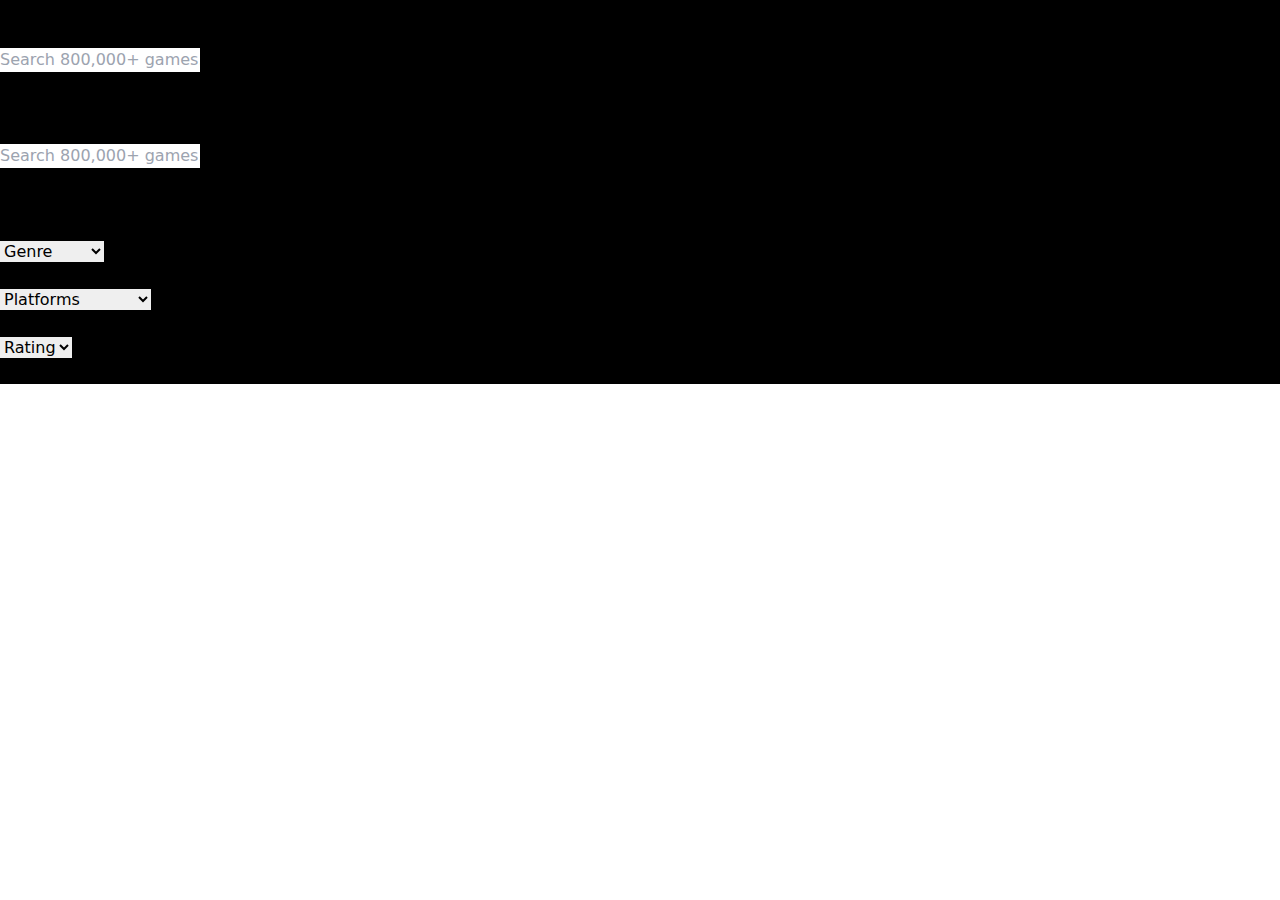
<file: index.html>
<!doctype html>
<html>
<head>
  <meta charset="UTF-8">
  <meta name="viewport" content="width=device-width, initial-scale=1.0">
     <link rel="stylesheet" href="https://cdnjs.cloudflare.com/ajax/libs/font-awesome/6.4.0/css/all.min.css">

  <link href="src/output.css" rel="stylesheet">
</head>
<body>
<header class="bg-gradient-to-r bg-black shadow-lg">
    <!-- Desktop & Tablet Header -->
    <div class="hidden md:flex items-center justify-between px-4 py-3 max-w-7xl mx-auto">
        <!-- Logo -->
        <div class="flex items-center">
            <div class="text-white font-bold text-2xl lg:text-3xl  hover:bg-white-900 px-4 py-2 rounded-lg shadow-md transition-colors duration-300 cursor-pointer">
                RAWG
            </div>
        </div>

        <!-- Search Bar -->
        <div class="flex-1 max-w-2xl mx-8">
            <div class="relative">
                <div class="absolute inset-y-0 left-0 pl-3 flex items-center pointer-events-none">
                    <i class="fa-solid fa-magnifying-glass text-black-600"></i>
                </div>
              <input 
    type="text" 
    id="desktopSearch"
    placeholder="Search 800,000+ games..." 
    class="w-full pl-10 pr-4 py-3 rounded-full border-0 focus:ring-2 focus:ring-green-500 focus:outline-none shadow-lg transition-all duration-300"
>
            </div>
        </div>

        <!-- Menu Button -->
        <button class=" fa bg-white-800 hover:bg-white-900 p-3 rounded-lg shadow-md transition-all duration-300 group">
            <i class="fa-solid fa-bars text-white text-lg group-hover:scale-110 transition-transform"></i>
        </button>
    </div>
<!--  -->
    <!-- Mobile Header -->



<div class="md:hidden flex items-center justify-between px-4 py-3">
    <!-- Logo -->
    <div class="text-white font-bold text-xl px-3 py-1 rounded-lg flex-shrink-0">
        RAWG
    </div>

    <!-- Centered Search Bar -->
    <div class="flex-1 flex justify-center mx-4">
        <div class="relative w-full max-w-xs">
<div class="absolute inset-y-0 left-0 pl-3 flex items-center">
    <i class="fa-solid fa-magnifying-glass text-black pointer-events-none"></i>
</div>
          <input 
    type="text" 
    id="mobileSearch" 
    placeholder="Search 800,000+ games..." 
    class="w-full pl-10 pr-4 py-2 rounded-full border-0 bg-white/10 backdrop-blur-sm text-black placeholder-gray-300 focus:ring-2 focus:ring-green-500 focus:outline-none focus:bg-white/20 transition-all duration-300"
>
        </div>
    </div>

    <!-- Menu Button -->
    <button  class=" fa hover:bg-white hover:bg-opacity-20 p-2 rounded-full transition-all duration-300 flex-shrink-0">
        <i class="fa-solid fa-bars text-white"></i>
    </button>
</div>
</header>
  

<!-- //////////////////////////// -->

<!-- Hero Section -->
<div class="bg-black py-16 px-4 flex flex-col justify-center items-center text-center text-white shadow-lg">
    <h1 class="text-4xl md:text-5xl font-bold mb-4 tracking-tight">New and Trending</h1>
    <p class="text-xl md:text-2xl text-blue-100 mb-8 max-w-2xl">Based on player counts and release date</p>
    <div class="search-par w-full max-w-2xl">
     
    </div>
</div>

<!-- Filters Section -->
<div class="bg-black py-6 px-4 shadow-md">
    <div class="max-w-7xl mx-auto flex flex-col sm:flex-row gap-4 justify-center items-center">
        <!-- Genre Filter -->
        <div class="relative w-full sm:w-auto">
            <select id="genreFilter" class="w-full px-6 py-3 rounded-lg border-0 bg-white/90 backdrop-blur-sm text-gray-800 font-medium focus:ring-2 focus:ring-amber-600 focus:outline-none focus:bg-white transition-all duration-300 shadow-lg appearance-none cursor-pointer">
                <option value="" hidden selected> Genre</option>
                <option value="action">Action</option>
                <option value="adventure">Adventure</option>
                <option value="rpg">RPG</option>
                <option value="strategy">Strategy</option>
                <option value="racing">racing</option>
                <option value="shooter">shooter</option>
                 <option value="simulation">simulation</option>
                  <option value="indie">indie</option>
                   <option value="puzzle">puzzle</option>
            </select>
            <div class="absolute inset-y-0 right-3 flex items-center pointer-events-none">
                <i class="fa-solid fa-chevron-down text-gray-800"></i>
            </div>
        </div>

        <!-- Platforms Filter -->
        <div class="relative w-full sm:w-auto">
            <select id="platformsFilter" class="w-full px-6 py-3 rounded-lg border-0 bg-white/90 backdrop-blur-sm text-gray-800 font-medium focus:ring-2 focus:ring-amber-600 focus:outline-none focus:bg-white transition-all duration-300 shadow-lg appearance-none cursor-pointer">
                <option value="" hidden selected> Platforms</option>
                <option value="pc">PC</option>
                <option value="playstation 3">PlayStation 3</option>
                <option value="xbox one">Xbox one</option>
                <option value="xbox 360">xbox 360</option>
                <option value="nintendo switch">Nintendo Switch</option>
                <option value="macos">macos</option>
                <option value="playstation 4">playstation 4</option>
            </select>
            <div class="absolute inset-y-0 right-3 flex items-center pointer-events-none">
                <i class="fa-solid fa-chevron-down text-gray-800"></i>
            </div>
        </div>

        <!-- Rating Filter -->
        <div class="relative w-full sm:w-auto">
            <select id="ratingFilter" class="w-full px-6 py-3 rounded-lg border-0 bg-white/90 backdrop-blur-sm text-gray-800 font-medium focus:ring-2 focus:ring-amber-600 focus:outline-none focus:bg-white transition-all duration-300 shadow-lg appearance-none cursor-pointer">
                <option value="" hidden selected> Rating</option>
                <option value="4.5">(4.5+)</option>
                <option value="4"> (4.0+)</option>
                <option value="3"> (3.0+)</option>
                <option value="2">(2.0+)</option>
            </select>
            <div class="absolute inset-y-0 right-3 flex items-center pointer-events-none">
                <i class="fa-solid fa-chevron-down text-gray-800"></i>
            </div>
        </div>

      
     
    </div>
</div>

<!--  -->



<button></button>
 <script src="src/script.js"></script>
</body>
</html>
</file>
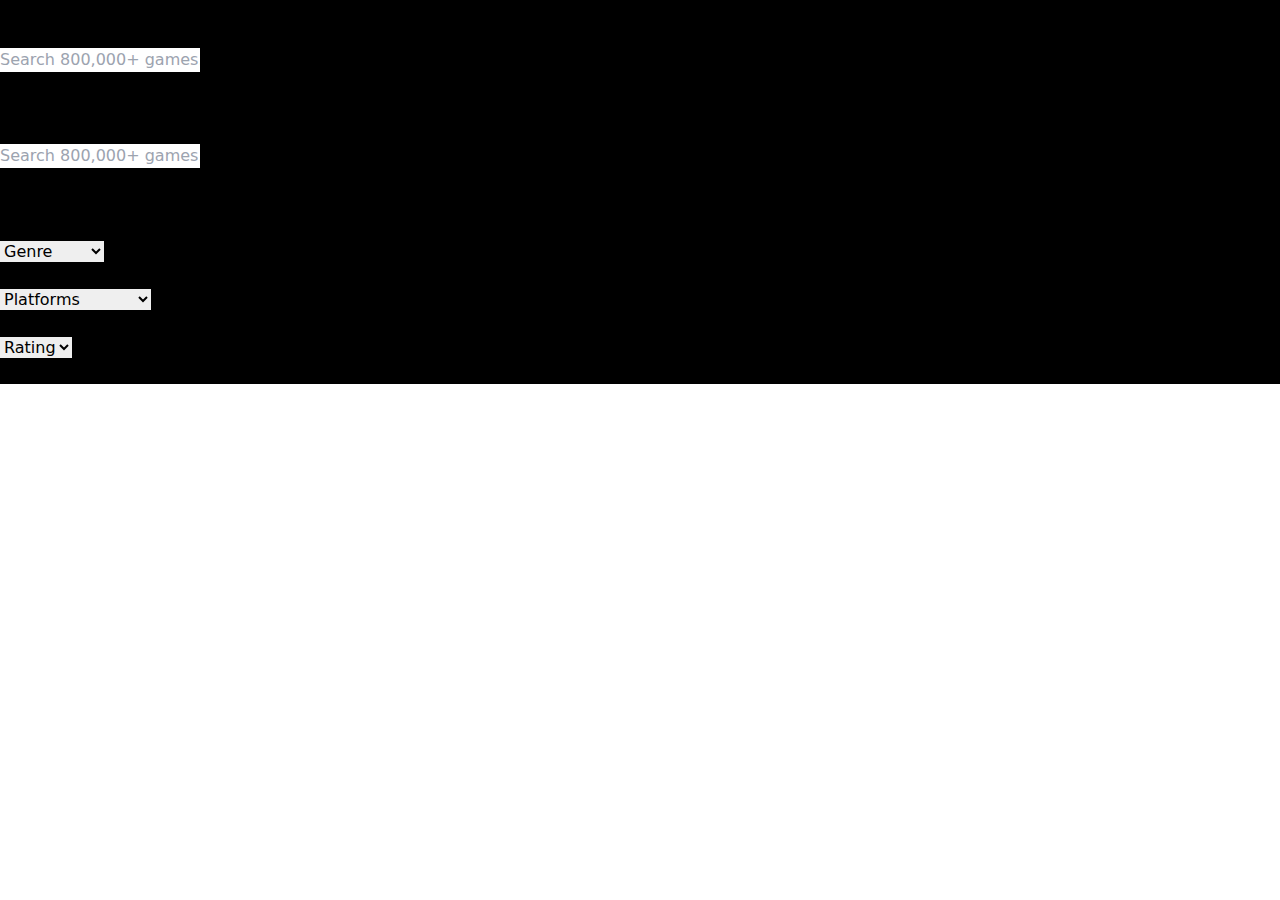
<file: src/index.html>
<!doctype html>
<html>
<head>
  <meta charset="UTF-8">
  <meta name="viewport" content="width=device-width, initial-scale=1.0">
     <link rel="stylesheet" href="https://cdnjs.cloudflare.com/ajax/libs/font-awesome/6.4.0/css/all.min.css">

  <link href="./output.css" rel="stylesheet">
</head>
<body>
<header class="bg-gradient-to-r bg-black shadow-lg">
    <!-- Desktop & Tablet Header -->
    <div class="hidden md:flex items-center justify-between px-4 py-3 max-w-7xl mx-auto">
        <!-- Logo -->
        <div class="flex items-center">
            <div class="text-white font-bold text-2xl lg:text-3xl  hover:bg-white-900 px-4 py-2 rounded-lg shadow-md transition-colors duration-300 cursor-pointer">
                RAWG
            </div>
        </div>

        <!-- Search Bar -->
        <div class="flex-1 max-w-2xl mx-8">
            <div class="relative">
                <div class="absolute inset-y-0 left-0 pl-3 flex items-center pointer-events-none">
                    <i class="fa-solid fa-magnifying-glass text-black-600"></i>
                </div>
              <input 
    type="text" 
    id="desktopSearch"
    placeholder="Search 800,000+ games..." 
    class="w-full pl-10 pr-4 py-3 rounded-full border-0 focus:ring-2 focus:ring-green-500 focus:outline-none shadow-lg transition-all duration-300"
>
            </div>
        </div>

        <!-- Menu Button -->
        <button class=" fa bg-white-800 hover:bg-white-900 p-3 rounded-lg shadow-md transition-all duration-300 group">
            <i class="fa-solid fa-bars text-white text-lg group-hover:scale-110 transition-transform"></i>
        </button>
    </div>
<!--  -->
    <!-- Mobile Header -->



<div class="md:hidden flex items-center justify-between px-4 py-3">
    <!-- Logo -->
    <div class="text-white font-bold text-xl px-3 py-1 rounded-lg flex-shrink-0">
        RAWG
    </div>

    <!-- Centered Search Bar -->
    <div class="flex-1 flex justify-center mx-4">
        <div class="relative w-full max-w-xs">
<div class="absolute inset-y-0 left-0 pl-3 flex items-center">
    <i class="fa-solid fa-magnifying-glass text-black pointer-events-none"></i>
</div>
          <input 
    type="text" 
    id="mobileSearch" 
    placeholder="Search 800,000+ games..." 
    class="w-full pl-10 pr-4 py-2 rounded-full border-0 bg-white/10 backdrop-blur-sm text-black placeholder-gray-300 focus:ring-2 focus:ring-green-500 focus:outline-none focus:bg-white/20 transition-all duration-300"
>
        </div>
    </div>

    <!-- Menu Button -->
    <button  class=" fa hover:bg-white hover:bg-opacity-20 p-2 rounded-full transition-all duration-300 flex-shrink-0">
        <i class="fa-solid fa-bars text-white"></i>
    </button>
</div>
</header>
  

<!-- //////////////////////////// -->

<!-- Hero Section -->
<div class="bg-black py-16 px-4 flex flex-col justify-center items-center text-center text-white shadow-lg">
    <h1 class="text-4xl md:text-5xl font-bold mb-4 tracking-tight">New and Trending</h1>
    <p class="text-xl md:text-2xl text-blue-100 mb-8 max-w-2xl">Based on player counts and release date</p>
    <div class="search-par w-full max-w-2xl">
     
    </div>
</div>

<!-- Filters Section -->
<div class="bg-black py-6 px-4 shadow-md">
    <div class="max-w-7xl mx-auto flex flex-col sm:flex-row gap-4 justify-center items-center">
        <!-- Genre Filter -->
        <div class="relative w-full sm:w-auto">
            <select id="genreFilter" class="w-full px-6 py-3 rounded-lg border-0 bg-white/90 backdrop-blur-sm text-gray-800 font-medium focus:ring-2 focus:ring-amber-600 focus:outline-none focus:bg-white transition-all duration-300 shadow-lg appearance-none cursor-pointer">
                <option value="" hidden selected> Genre</option>
                <option value="action">Action</option>
                <option value="adventure">Adventure</option>
                <option value="rpg">RPG</option>
                <option value="strategy">Strategy</option>
                <option value="racing">racing</option>
                <option value="shooter">shooter</option>
                 <option value="simulation">simulation</option>
                  <option value="indie">indie</option>
                   <option value="puzzle">puzzle</option>
            </select>
            <div class="absolute inset-y-0 right-3 flex items-center pointer-events-none">
                <i class="fa-solid fa-chevron-down text-gray-800"></i>
            </div>
        </div>

        <!-- Platforms Filter -->
        <div class="relative w-full sm:w-auto">
            <select id="platformsFilter" class="w-full px-6 py-3 rounded-lg border-0 bg-white/90 backdrop-blur-sm text-gray-800 font-medium focus:ring-2 focus:ring-amber-600 focus:outline-none focus:bg-white transition-all duration-300 shadow-lg appearance-none cursor-pointer">
                <option value="" hidden selected> Platforms</option>
                <option value="pc">PC</option>
                <option value="playstation 3">PlayStation 3</option>
                <option value="xbox one">Xbox one</option>
                <option value="xbox 360">xbox 360</option>
                <option value="nintendo switch">Nintendo Switch</option>
                <option value="macos">macos</option>
                <option value="playstation 4">playstation 4</option>
            </select>
            <div class="absolute inset-y-0 right-3 flex items-center pointer-events-none">
                <i class="fa-solid fa-chevron-down text-gray-800"></i>
            </div>
        </div>

        <!-- Rating Filter -->
        <div class="relative w-full sm:w-auto">
            <select id="ratingFilter" class="w-full px-6 py-3 rounded-lg border-0 bg-white/90 backdrop-blur-sm text-gray-800 font-medium focus:ring-2 focus:ring-amber-600 focus:outline-none focus:bg-white transition-all duration-300 shadow-lg appearance-none cursor-pointer">
                <option value="" hidden selected> Rating</option>
                <option value="4.5">(4.5+)</option>
                <option value="4"> (4.0+)</option>
                <option value="3"> (3.0+)</option>
                <option value="2">(2.0+)</option>
            </select>
            <div class="absolute inset-y-0 right-3 flex items-center pointer-events-none">
                <i class="fa-solid fa-chevron-down text-gray-800"></i>
            </div>
        </div>

      
     
    </div>
</div>

<!--  -->



<button></button>
 <script src="script.js"></script>
</body>
</html>
</file>
<file: src/output.css>
*, ::before, ::after {
  --tw-border-spacing-x: 0;
  --tw-border-spacing-y: 0;
  --tw-translate-x: 0;
  --tw-translate-y: 0;
  --tw-rotate: 0;
  --tw-skew-x: 0;
  --tw-skew-y: 0;
  --tw-scale-x: 1;
  --tw-scale-y: 1;
  --tw-pan-x:  ;
  --tw-pan-y:  ;
  --tw-pinch-zoom:  ;
  --tw-scroll-snap-strictness: proximity;
  --tw-gradient-from-position:  ;
  --tw-gradient-via-position:  ;
  --tw-gradient-to-position:  ;
  --tw-ordinal:  ;
  --tw-slashed-zero:  ;
  --tw-numeric-figure:  ;
  --tw-numeric-spacing:  ;
  --tw-numeric-fraction:  ;
  --tw-ring-inset:  ;
  --tw-ring-offset-width: 0px;
  --tw-ring-offset-color: #fff;
  --tw-ring-color: rgb(59 130 246 / 0.5);
  --tw-ring-offset-shadow: 0 0 #0000;
  --tw-ring-shadow: 0 0 #0000;
  --tw-shadow: 0 0 #0000;
  --tw-shadow-colored: 0 0 #0000;
  --tw-blur:  ;
  --tw-brightness:  ;
  --tw-contrast:  ;
  --tw-grayscale:  ;
  --tw-hue-rotate:  ;
  --tw-invert:  ;
  --tw-saturate:  ;
  --tw-sepia:  ;
  --tw-drop-shadow:  ;
  --tw-backdrop-blur:  ;
  --tw-backdrop-brightness:  ;
  --tw-backdrop-contrast:  ;
  --tw-backdrop-grayscale:  ;
  --tw-backdrop-hue-rotate:  ;
  --tw-backdrop-invert:  ;
  --tw-backdrop-opacity:  ;
  --tw-backdrop-saturate:  ;
  --tw-backdrop-sepia:  ;
  --tw-contain-size:  ;
  --tw-contain-layout:  ;
  --tw-contain-paint:  ;
  --tw-contain-style:  ;
}

::backdrop {
  --tw-border-spacing-x: 0;
  --tw-border-spacing-y: 0;
  --tw-translate-x: 0;
  --tw-translate-y: 0;
  --tw-rotate: 0;
  --tw-skew-x: 0;
  --tw-skew-y: 0;
  --tw-scale-x: 1;
  --tw-scale-y: 1;
  --tw-pan-x:  ;
  --tw-pan-y:  ;
  --tw-pinch-zoom:  ;
  --tw-scroll-snap-strictness: proximity;
  --tw-gradient-from-position:  ;
  --tw-gradient-via-position:  ;
  --tw-gradient-to-position:  ;
  --tw-ordinal:  ;
  --tw-slashed-zero:  ;
  --tw-numeric-figure:  ;
  --tw-numeric-spacing:  ;
  --tw-numeric-fraction:  ;
  --tw-ring-inset:  ;
  --tw-ring-offset-width: 0px;
  --tw-ring-offset-color: #fff;
  --tw-ring-color: rgb(59 130 246 / 0.5);
  --tw-ring-offset-shadow: 0 0 #0000;
  --tw-ring-shadow: 0 0 #0000;
  --tw-shadow: 0 0 #0000;
  --tw-shadow-colored: 0 0 #0000;
  --tw-blur:  ;
  --tw-brightness:  ;
  --tw-contrast:  ;
  --tw-grayscale:  ;
  --tw-hue-rotate:  ;
  --tw-invert:  ;
  --tw-saturate:  ;
  --tw-sepia:  ;
  --tw-drop-shadow:  ;
  --tw-backdrop-blur:  ;
  --tw-backdrop-brightness:  ;
  --tw-backdrop-contrast:  ;
  --tw-backdrop-grayscale:  ;
  --tw-backdrop-hue-rotate:  ;
  --tw-backdrop-invert:  ;
  --tw-backdrop-opacity:  ;
  --tw-backdrop-saturate:  ;
  --tw-backdrop-sepia:  ;
  --tw-contain-size:  ;
  --tw-contain-layout:  ;
  --tw-contain-paint:  ;
  --tw-contain-style:  ;
}

/*
! tailwindcss v3.4.18 | MIT License | https://tailwindcss.com
*/

/*
1. Prevent padding and border from affecting element width. (https://github.com/mozdevs/cssremedy/issues/4)
2. Allow adding a border to an element by just adding a border-width. (https://github.com/tailwindcss/tailwindcss/pull/116)
*/

*,
::before,
::after {
  box-sizing: border-box;
  /* 1 */
  border-width: 0;
  /* 2 */
  border-style: solid;
  /* 2 */
  border-color: #e5e7eb;
  /* 2 */
}

::before,
::after {
  --tw-content: '';
}

/*
1. Use a consistent sensible line-height in all browsers.
2. Prevent adjustments of font size after orientation changes in iOS.
3. Use a more readable tab size.
4. Use the user's configured `sans` font-family by default.
5. Use the user's configured `sans` font-feature-settings by default.
6. Use the user's configured `sans` font-variation-settings by default.
7. Disable tap highlights on iOS
*/

html,
:host {
  line-height: 1.5;
  /* 1 */
  -webkit-text-size-adjust: 100%;
  /* 2 */
  -moz-tab-size: 4;
  /* 3 */
  -o-tab-size: 4;
     tab-size: 4;
  /* 3 */
  font-family: ui-sans-serif, system-ui, sans-serif, "Apple Color Emoji", "Segoe UI Emoji", "Segoe UI Symbol", "Noto Color Emoji";
  /* 4 */
  font-feature-settings: normal;
  /* 5 */
  font-variation-settings: normal;
  /* 6 */
  -webkit-tap-highlight-color: transparent;
  /* 7 */
}

/*
1. Remove the margin in all browsers.
2. Inherit line-height from `html` so users can set them as a class directly on the `html` element.
*/

body {
  margin: 0;
  /* 1 */
  line-height: inherit;
  /* 2 */
}

/*
1. Add the correct height in Firefox.
2. Correct the inheritance of border color in Firefox. (https://bugzilla.mozilla.org/show_bug.cgi?id=190655)
3. Ensure horizontal rules are visible by default.
*/

hr {
  height: 0;
  /* 1 */
  color: inherit;
  /* 2 */
  border-top-width: 1px;
  /* 3 */
}

/*
Add the correct text decoration in Chrome, Edge, and Safari.
*/

abbr:where([title]) {
  -webkit-text-decoration: underline dotted;
          text-decoration: underline dotted;
}

/*
Remove the default font size and weight for headings.
*/

h1,
h2,
h3,
h4,
h5,
h6 {
  font-size: inherit;
  font-weight: inherit;
}

/*
Reset links to optimize for opt-in styling instead of opt-out.
*/

a {
  color: inherit;
  text-decoration: inherit;
}

/*
Add the correct font weight in Edge and Safari.
*/

b,
strong {
  font-weight: bolder;
}

/*
1. Use the user's configured `mono` font-family by default.
2. Use the user's configured `mono` font-feature-settings by default.
3. Use the user's configured `mono` font-variation-settings by default.
4. Correct the odd `em` font sizing in all browsers.
*/

code,
kbd,
samp,
pre {
  font-family: ui-monospace, SFMono-Regular, Menlo, Monaco, Consolas, "Liberation Mono", "Courier New", monospace;
  /* 1 */
  font-feature-settings: normal;
  /* 2 */
  font-variation-settings: normal;
  /* 3 */
  font-size: 1em;
  /* 4 */
}

/*
Add the correct font size in all browsers.
*/

small {
  font-size: 80%;
}

/*
Prevent `sub` and `sup` elements from affecting the line height in all browsers.
*/

sub,
sup {
  font-size: 75%;
  line-height: 0;
  position: relative;
  vertical-align: baseline;
}

sub {
  bottom: -0.25em;
}

sup {
  top: -0.5em;
}

/*
1. Remove text indentation from table contents in Chrome and Safari. (https://bugs.chromium.org/p/chromium/issues/detail?id=999088, https://bugs.webkit.org/show_bug.cgi?id=201297)
2. Correct table border color inheritance in all Chrome and Safari. (https://bugs.chromium.org/p/chromium/issues/detail?id=935729, https://bugs.webkit.org/show_bug.cgi?id=195016)
3. Remove gaps between table borders by default.
*/

table {
  text-indent: 0;
  /* 1 */
  border-color: inherit;
  /* 2 */
  border-collapse: collapse;
  /* 3 */
}

/*
1. Change the font styles in all browsers.
2. Remove the margin in Firefox and Safari.
3. Remove default padding in all browsers.
*/

button,
input,
optgroup,
select,
textarea {
  font-family: inherit;
  /* 1 */
  font-feature-settings: inherit;
  /* 1 */
  font-variation-settings: inherit;
  /* 1 */
  font-size: 100%;
  /* 1 */
  font-weight: inherit;
  /* 1 */
  line-height: inherit;
  /* 1 */
  letter-spacing: inherit;
  /* 1 */
  color: inherit;
  /* 1 */
  margin: 0;
  /* 2 */
  padding: 0;
  /* 3 */
}

/*
Remove the inheritance of text transform in Edge and Firefox.
*/

button,
select {
  text-transform: none;
}

/*
1. Correct the inability to style clickable types in iOS and Safari.
2. Remove default button styles.
*/

button,
input:where([type='button']),
input:where([type='reset']),
input:where([type='submit']) {
  -webkit-appearance: button;
  /* 1 */
  background-color: transparent;
  /* 2 */
  background-image: none;
  /* 2 */
}

/*
Use the modern Firefox focus style for all focusable elements.
*/

:-moz-focusring {
  outline: auto;
}

/*
Remove the additional `:invalid` styles in Firefox. (https://github.com/mozilla/gecko-dev/blob/2f9eacd9d3d995c937b4251a5557d95d494c9be1/layout/style/res/forms.css#L728-L737)
*/

:-moz-ui-invalid {
  box-shadow: none;
}

/*
Add the correct vertical alignment in Chrome and Firefox.
*/

progress {
  vertical-align: baseline;
}

/*
Correct the cursor style of increment and decrement buttons in Safari.
*/

::-webkit-inner-spin-button,
::-webkit-outer-spin-button {
  height: auto;
}

/*
1. Correct the odd appearance in Chrome and Safari.
2. Correct the outline style in Safari.
*/

[type='search'] {
  -webkit-appearance: textfield;
  /* 1 */
  outline-offset: -2px;
  /* 2 */
}

/*
Remove the inner padding in Chrome and Safari on macOS.
*/

::-webkit-search-decoration {
  -webkit-appearance: none;
}

/*
1. Correct the inability to style clickable types in iOS and Safari.
2. Change font properties to `inherit` in Safari.
*/

::-webkit-file-upload-button {
  -webkit-appearance: button;
  /* 1 */
  font: inherit;
  /* 2 */
}

/*
Add the correct display in Chrome and Safari.
*/

summary {
  display: list-item;
}

/*
Removes the default spacing and border for appropriate elements.
*/

blockquote,
dl,
dd,
h1,
h2,
h3,
h4,
h5,
h6,
hr,
figure,
p,
pre {
  margin: 0;
}

fieldset {
  margin: 0;
  padding: 0;
}

legend {
  padding: 0;
}

ol,
ul,
menu {
  list-style: none;
  margin: 0;
  padding: 0;
}

/*
Reset default styling for dialogs.
*/

dialog {
  padding: 0;
}

/*
Prevent resizing textareas horizontally by default.
*/

textarea {
  resize: vertical;
}

/*
1. Reset the default placeholder opacity in Firefox. (https://github.com/tailwindlabs/tailwindcss/issues/3300)
2. Set the default placeholder color to the user's configured gray 400 color.
*/

input::-moz-placeholder, textarea::-moz-placeholder {
  opacity: 1;
  /* 1 */
  color: #9ca3af;
  /* 2 */
}

input::placeholder,
textarea::placeholder {
  opacity: 1;
  /* 1 */
  color: #9ca3af;
  /* 2 */
}

/*
Set the default cursor for buttons.
*/

button,
[role="button"] {
  cursor: pointer;
}

/*
Make sure disabled buttons don't get the pointer cursor.
*/

:disabled {
  cursor: default;
}

/*
1. Make replaced elements `display: block` by default. (https://github.com/mozdevs/cssremedy/issues/14)
2. Add `vertical-align: middle` to align replaced elements more sensibly by default. (https://github.com/jensimmons/cssremedy/issues/14#issuecomment-634934210)
   This can trigger a poorly considered lint error in some tools but is included by design.
*/

img,
svg,
video,
canvas,
audio,
iframe,
embed,
object {
  display: block;
  /* 1 */
  vertical-align: middle;
  /* 2 */
}

/*
Constrain images and videos to the parent width and preserve their intrinsic aspect ratio. (https://github.com/mozdevs/cssremedy/issues/14)
*/

img,
video {
  max-width: 100%;
  height: auto;
}

/* Make elements with the HTML hidden attribute stay hidden by default */

[hidden]:where(:not([hidden="until-found"])) {
  display: none;
}

.bg-black {
  --tw-bg-opacity: 1;
  background-color: rgb(0 0 0 / var(--tw-bg-opacity, 1));
}

.text-3xl {
  font-size: 1.875rem;
  line-height: 2.25rem;
}

.font-bold {
  font-weight: 700;
}

.underline {
  text-decoration-line: underline;
}
</file>
